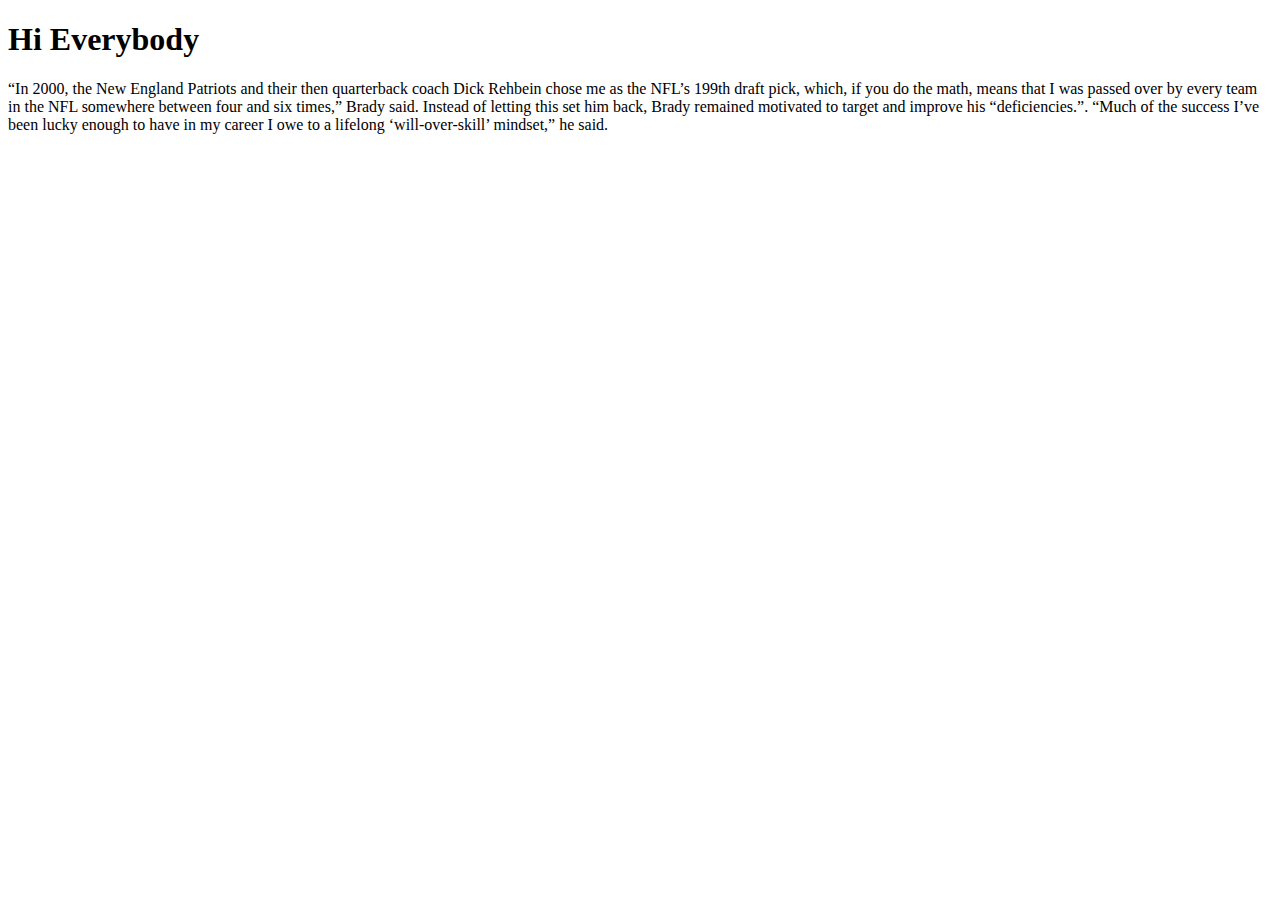
<file: index.html>
<!DOCTYPE html>

<html>
    <head>
        <title>My Webpage</title>

    </head>

<body>

    <h1>Hi Everybody</h1>

    <p>“In 2000, the New England Patriots and their then quarterback coach Dick Rehbein 
    chose me as the NFL’s 199th draft pick, which, if you do the math, means that I was 
    passed over by every team in the NFL somewhere between four and six times,” Brady said.
    Instead of letting this set him back, Brady remained motivated to target and improve his
    “deficiencies.”. “Much of the success I’ve been lucky enough to have in my career I owe to
    a lifelong ‘will-over-skill’ mindset,” he said.</p>

</body>
</html>
</file>
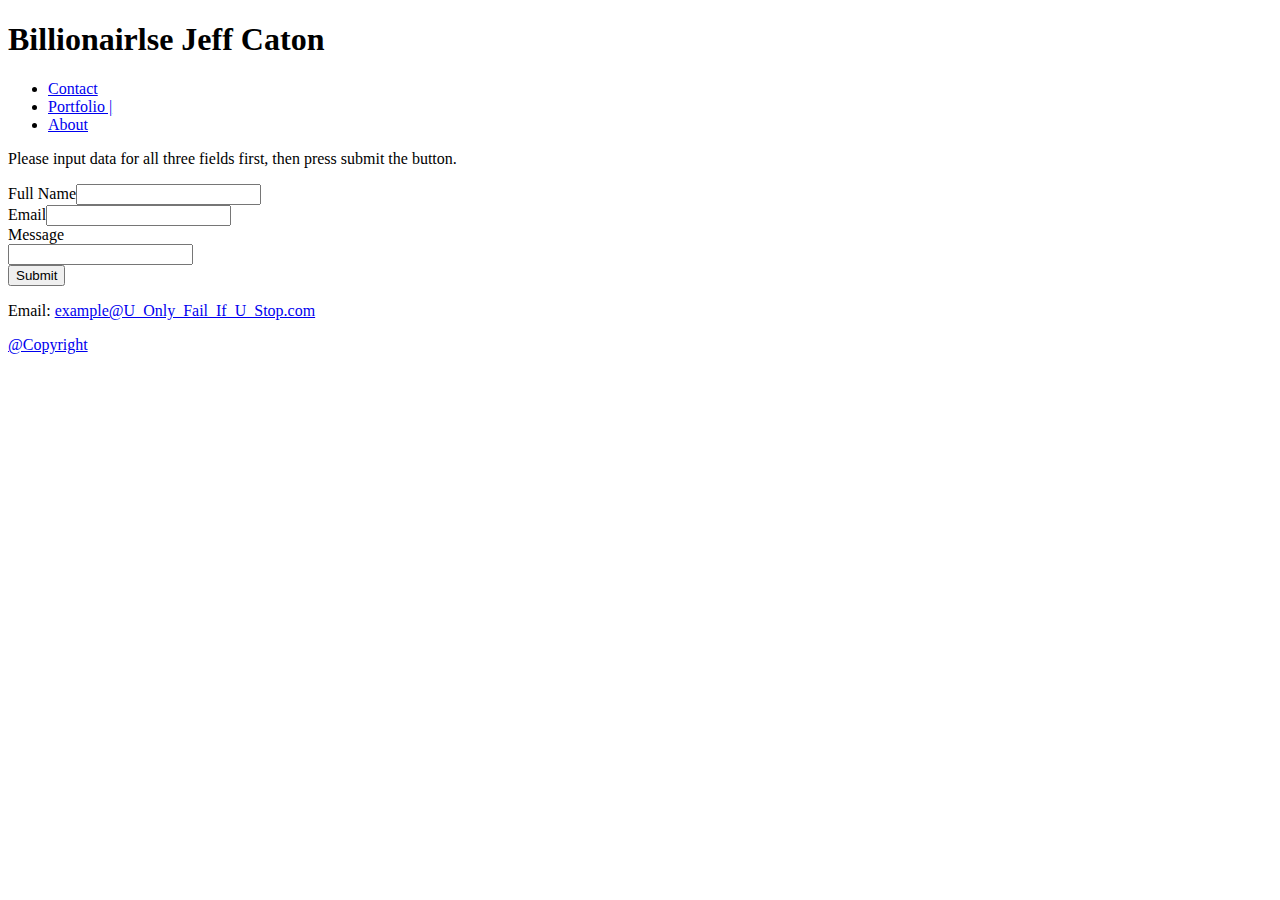
<file: hw1contact.html>
<!DOCTYPE html>

<html lang="en">

    <head>
        <meta charset="utf-8"/>
        <title>Contact</title>

        <!--linking current DOM to external doc that contains css code-->
        <link rel="stylesheet" href="C:\Users\jeffr\gw_fullstack\GWU-ARL-FSF-FT-12-2019-U-C\01-HTML-Git-CSS\02-Homework\Assets\css\styleContact.css">

       
    </head>

    <body> 

        <div class="container">
            <div class="header_list">
                <div class="h1">
                    <h1 class="sub_header">Billionairlse Jeff Caton</h1>
                </div> <!--h1 div-->

                <!--nav bar code to denote to HTML that I'm setting up links in
                order to navigate web-page-->
                <div class="nav_list">
                    <nav class="nav_bar" >
                        <ul class="navigation">
                            <li><a href="file:///C:/Users/jeffr/gw_fullstack/GWU-ARL-FSF-FT-12-2019-U-C/01-HTML-Git-CSS/02-Homework/Index.html"
                            >Contact</a></li>
                            <li><a href="portfolio.html">Portfolio |</a></li>
                            <li><a href="Index.html">About</a></li>
                        </ul>
                    </nav>
                </div>

            
                
                



           
         
            
                

            <div> <!--header_list ending div-->

            <div class="intruc_text" >
                <p>Please input data for all three fields first, then press submit the button.

            <div class="name_input" >
                <form>
                <!--name attribute validates entry if entry doesn't fit form
                browser will prompt user to re-enter using a valid form-->
                    Full Name<input class="full_name" type="text" name="full name" value=""/><br>
                    Email<input class="email" type="email" name="email address" value=""/><br>

                    <!--"hard" coded the color to be yellow for message box for
                    visitbility due to the background image of the great Joe Cool 
                    and the 49ners Dynasty-->
                    <header>Message</header>
                    <input class="msg" type="text" style= "color: yellow"/><br>
                    <input type="submit" />
                </form>
            </div> <!--ending div for name_input-->

            <div class="row">
                <div class="footerData">
                    <footer> 
                        <p>Email: <a href="https://outlook.live.com/owa/">example@U_Only_Fail_If_U_Stop.com</a></p>
                    </footer>
                </div>
            </div>

                <div class="row">
                    <div class="footerData2">
                        <footer>
                            <a href="https://en.wikipedia.org/wiki/Copyright_law_of_the_United_States">
                            @Copyright</a>
                            </p>  
                        </footer>
                    </div> <!--endiong div for footer-->
                </div>  
           

            
                    



        </div> <!--container ending div-->

    </body> <!--body ending tag-->
    </html> <!--ending tag for DOM-->
</file>
